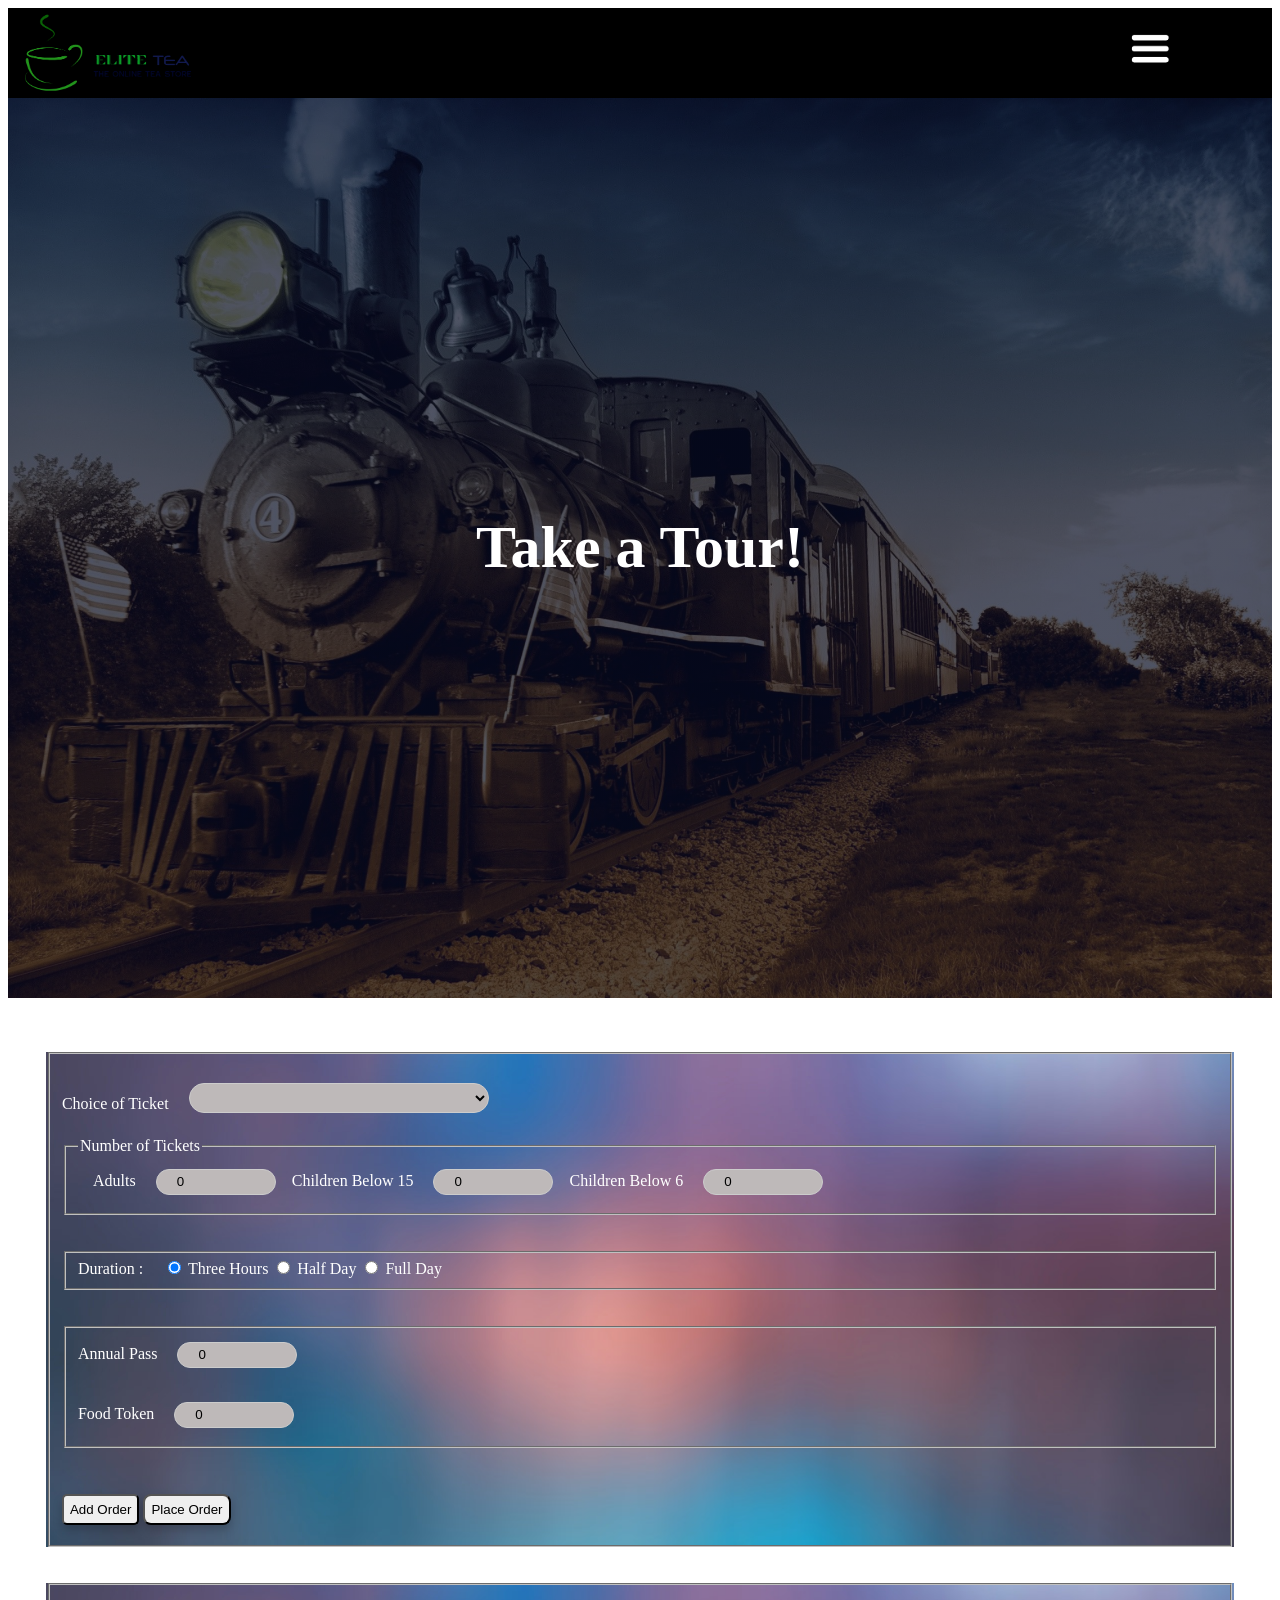
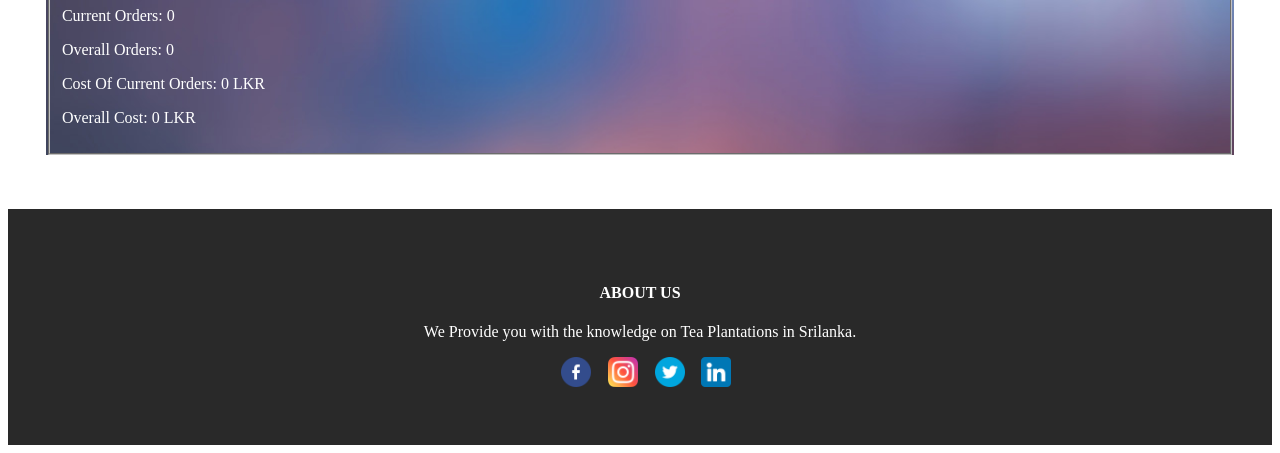
<file: 2nd Assignment/Museum/Form.html>
<!DOCTYPE html>
<html lang="en">
<head>
    <link rel="apple-touch-icon" sizes="180x180" href="../fav/apple-touch-icon.png">
    <link rel="icon" type="image/png" sizes="32x32" href="../fav/favicon-32x32.png">
    <link rel="icon" type="image/png" sizes="16x16" href="../fav/favicon-16x16.png">
    <link rel="manifest" href="../fav/site.webmanifest">
    <link rel="mask-icon" href="../fav/safari-pinned-tab.svg" color="#5bbad5">
    <link rel="stylesheet" href="./museum.css">
    <link rel="stylesheet" href="./form.css">
    <meta charset="UTF-8">
    <meta http-equiv="X-UA-Compatible" content="IE=edge">
    <meta name="viewport" content="width=device-width, initial-scale=1.0">
    <title>Book Your Ticket</title>
</head>
<body>
    
    <section id="Cover">
        <header>
            <nav>
                <div id="navs">
                    <img src="../images/LOGO.png" alt="logo">
                    <div class="dropdown">
                        <button class="dropbtn"><img src="./menu bar.png" alt="" style="width: 100px;">
                        </button>
                        <div class="dropdown-content">

                            <div id="links" >
                                <ul>
                                    <li><a href="../Home/Home.html">Home</a></li>
                                    <li><a href="../About/about.html">About</a></li>
                                    <li><a href="../Museum/Museum.html">Museum</a></li>
                                    <li><a href="../By-products/product.html">By-Products</a></li>
                                    <li><a href="../Dealers/dealers.html">Dealers</a></li>
                                    <ul style="list-style-type:square">
                                        <li><a href="../Ahmad/Ahmad.html">seller 1 &nbsp;&nbsp;</a></li>
                                        <li><a href="../Jaff/jaff.html">seller 2</a></li>
                                    </ul>
                                    <li><a href="../Donate/donate.html">Purchase & Donate</a></li>
                                </ul>
                            </div>
                        </div>

                       
                    </div>
                </div>
            </nav>
        </header>

    </section>

    <section id="f1-back">
        <div id="box">

            <h1>Take a Tour!</h1>
            
        </div>


    </section>
    <br><br><br>



    <section id="main">


    

    <form id="form">
        <fieldset>
        <p>
        
        <label for="tktChoice">Choice of Ticket</label>
        <select name="tktChoice" id="tktChoice" style="width: 300px; height: 30px;">
            <option value="LPass">Local Pass</option>
            <option value="foreign_pass">Foreign Pass</option>
        </select>
        </p>

        <fieldset>
            <legend>Number of Tickets</legend>

        <div id="tktTypes">
            
            <label for="adTkt">&nbsp;&nbsp;&nbsp; Adults</label>
            <input type="number" id="adTkt" name="adTkt" style="width: 120px; height: 22px;" min="0"
                max="200" value="0">
            
            
            

            <label for="child15">&nbsp;&nbsp;&nbsp;Children Below 15</label>
            <input type="number" id="child15" name="child15" style="width: 120px; height: 22px;" min="0"
                max="200" value="0">
            
            
            

            <label for="child6">&nbsp;&nbsp;&nbsp;Children Below 6</label>
            <input type="number" id="child6" name="child6" style="width: 120px; height: 22px;" min="0"
                max="200" value="0">
            

        </div>
    </fieldset>


        <br><br>
        <fieldset>

        <div id="duration">
            <label for="timed"> Duration :</label>

            <input type="radio" name="timed" id="3hr" value="3hours" checked> Three Hours

            <input type="radio" name="timed" value="half" id="half"> Half Day

            <input type="radio" name="timed" value="full" id="full"> Full Day

        </div>
    </fieldset>
    <br><br>

    <fieldset>

        <div>
            <div>

            <label for="annualpass"> Annual Pass</label>
            <input type="number" id="annualpass" name="annualpass" style="width: 120px; height: 22px;" min="0"
                max="200" value="0">
            </div>
            <br>
            <div>

            <label for="foodtoken"> Food Token</label>
            <input type="number" id="foodtoken" name="foodtoken" style="width: 120px; height: 22px;" min="0"
                max="200" value="0">
            </div>



        </div>
    </fieldset>
    <br><br>

        <button type="submit" id="add">Add Order</button>
        <button type="submit" id="place">Place Order</button>

    </fieldset>

    </form>
    <br><br>
    <form id="output">
        <fieldset>
        
        
        <p>Current Orders: <span id="price1"> 0 </span></p>

        <p>Overall Orders: <span id="price2">0</span></p>

        <p>Cost Of Current Orders: <span id="price3">0</span> LKR</p>

        <p>Overall Cost: <span id="price4">0</span> LKR</p>
    </fieldset>
        
    </form>
    <br><br><br>
</section>


 <!-- Footer -->
 <section class="footer">
    <footer>
        <br><br><br>

        <h4>ABOUT US</h4>
        <p>We Provide you with the knowledge on Tea Plantations in Srilanka.</p>
        <div class="icon">
            <img src="../images/fb.png" alt="fb">
            <img src="../images/insta.png" alt="insta">
            <img src="../images/twitter.png" alt="twitter">
            <img src="../images/linkedin.png" alt="Linked in">
        </div>
        <!--referenced from; wikipedia -->
    </footer>
    <br><br><br>
</section>






    <script src="./form.js"></script>
    
</body>
</html>
</file>
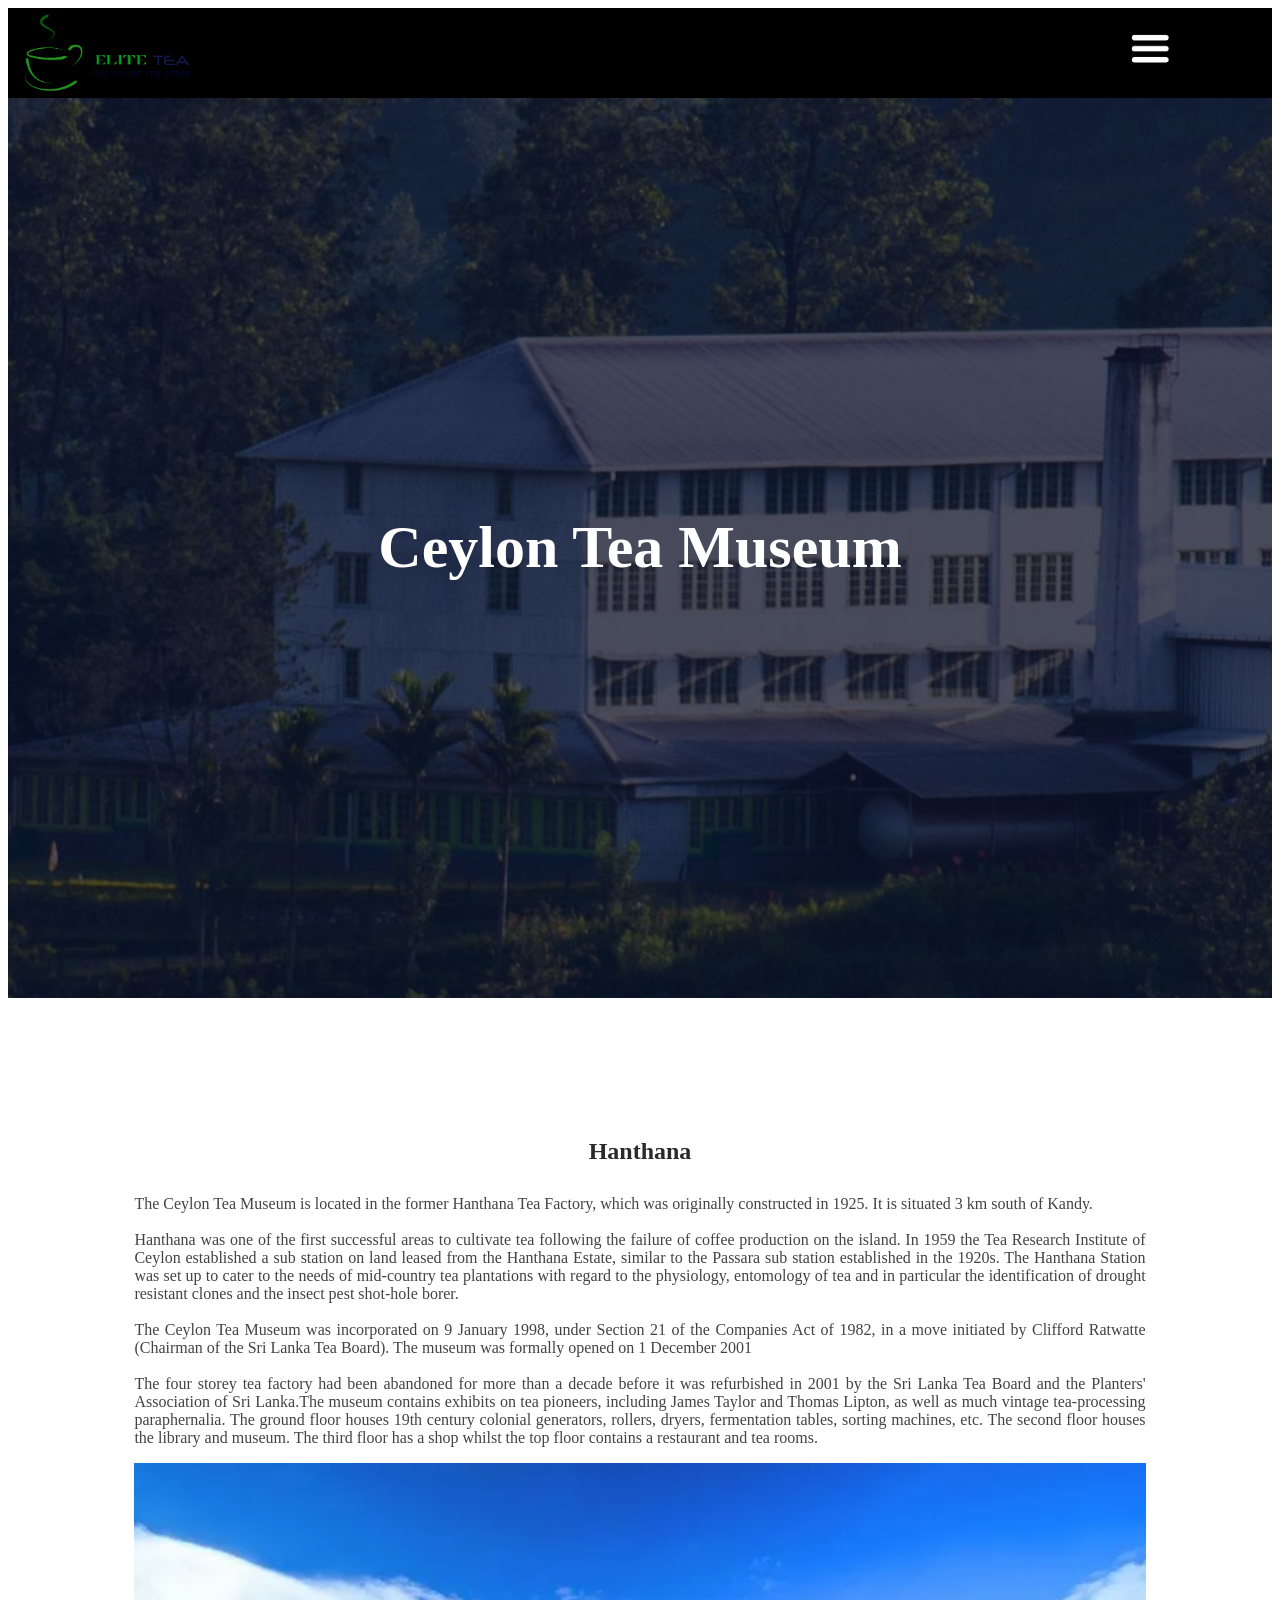
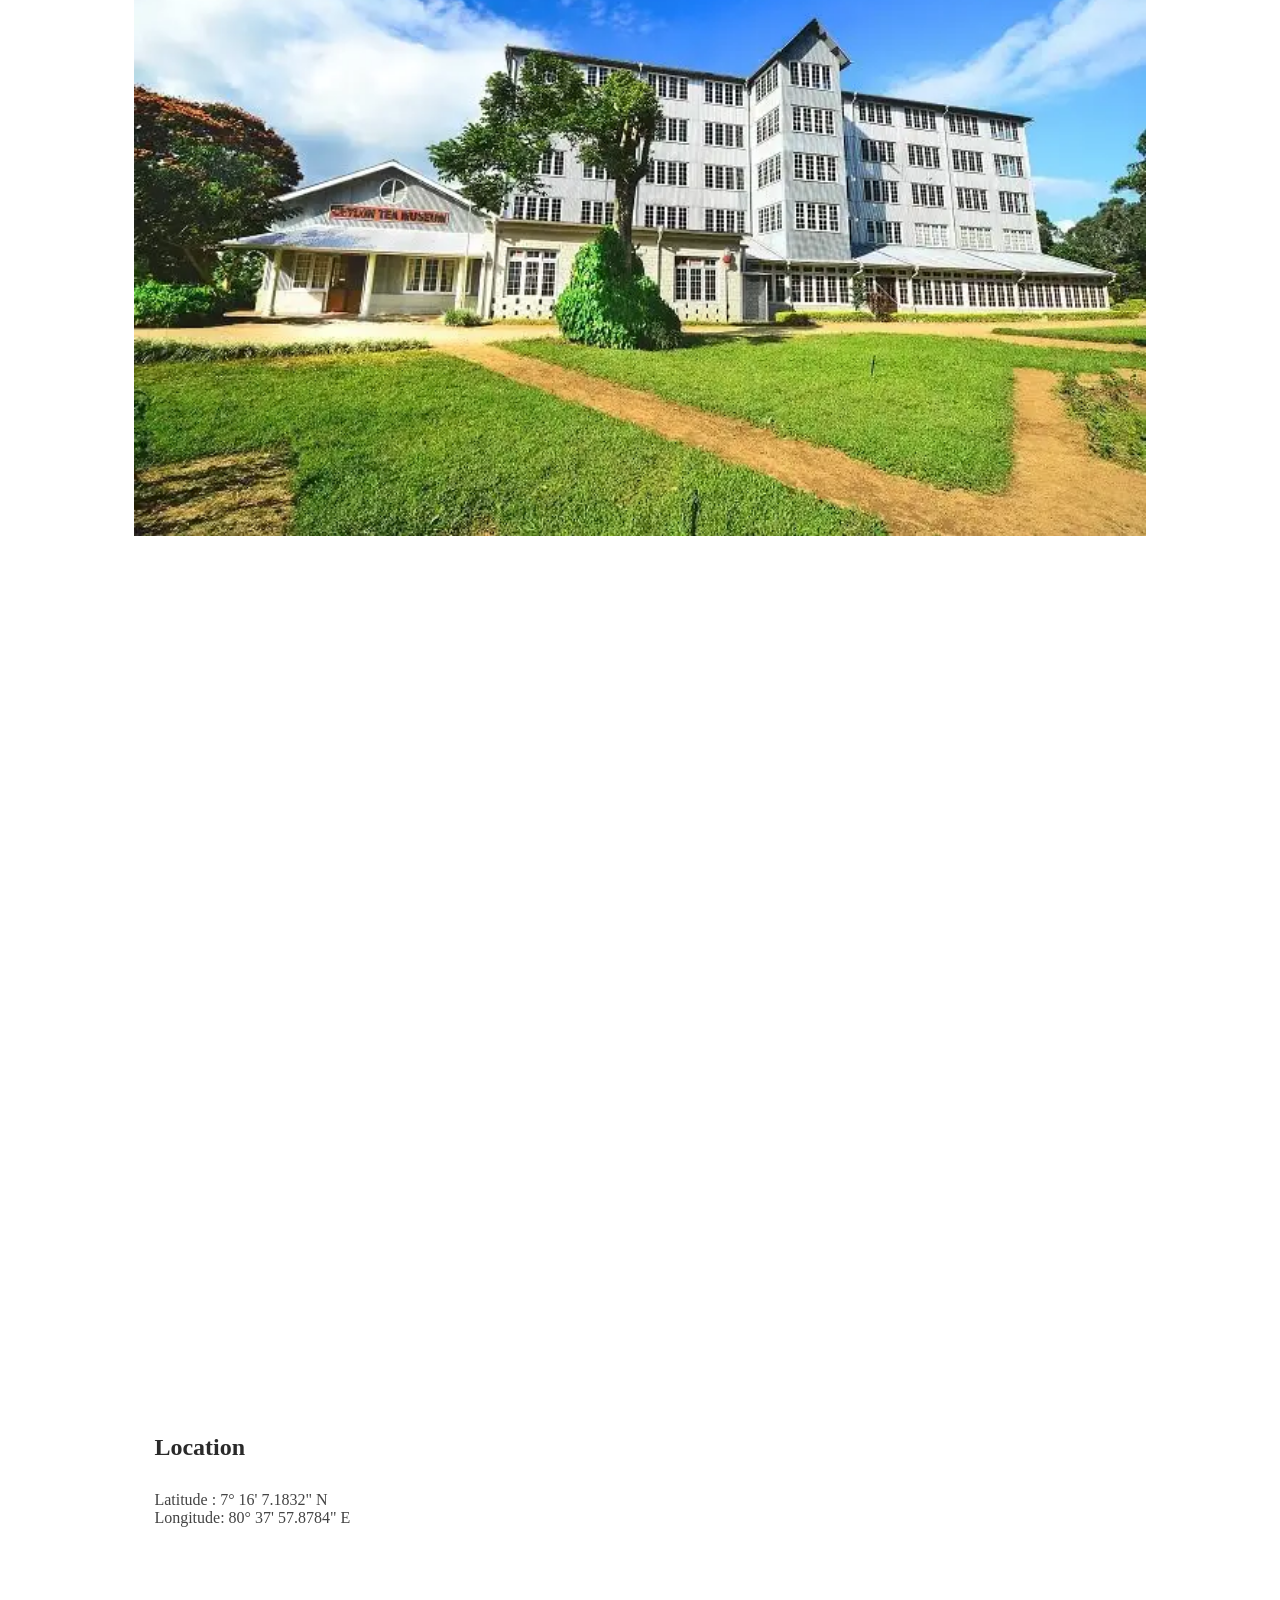
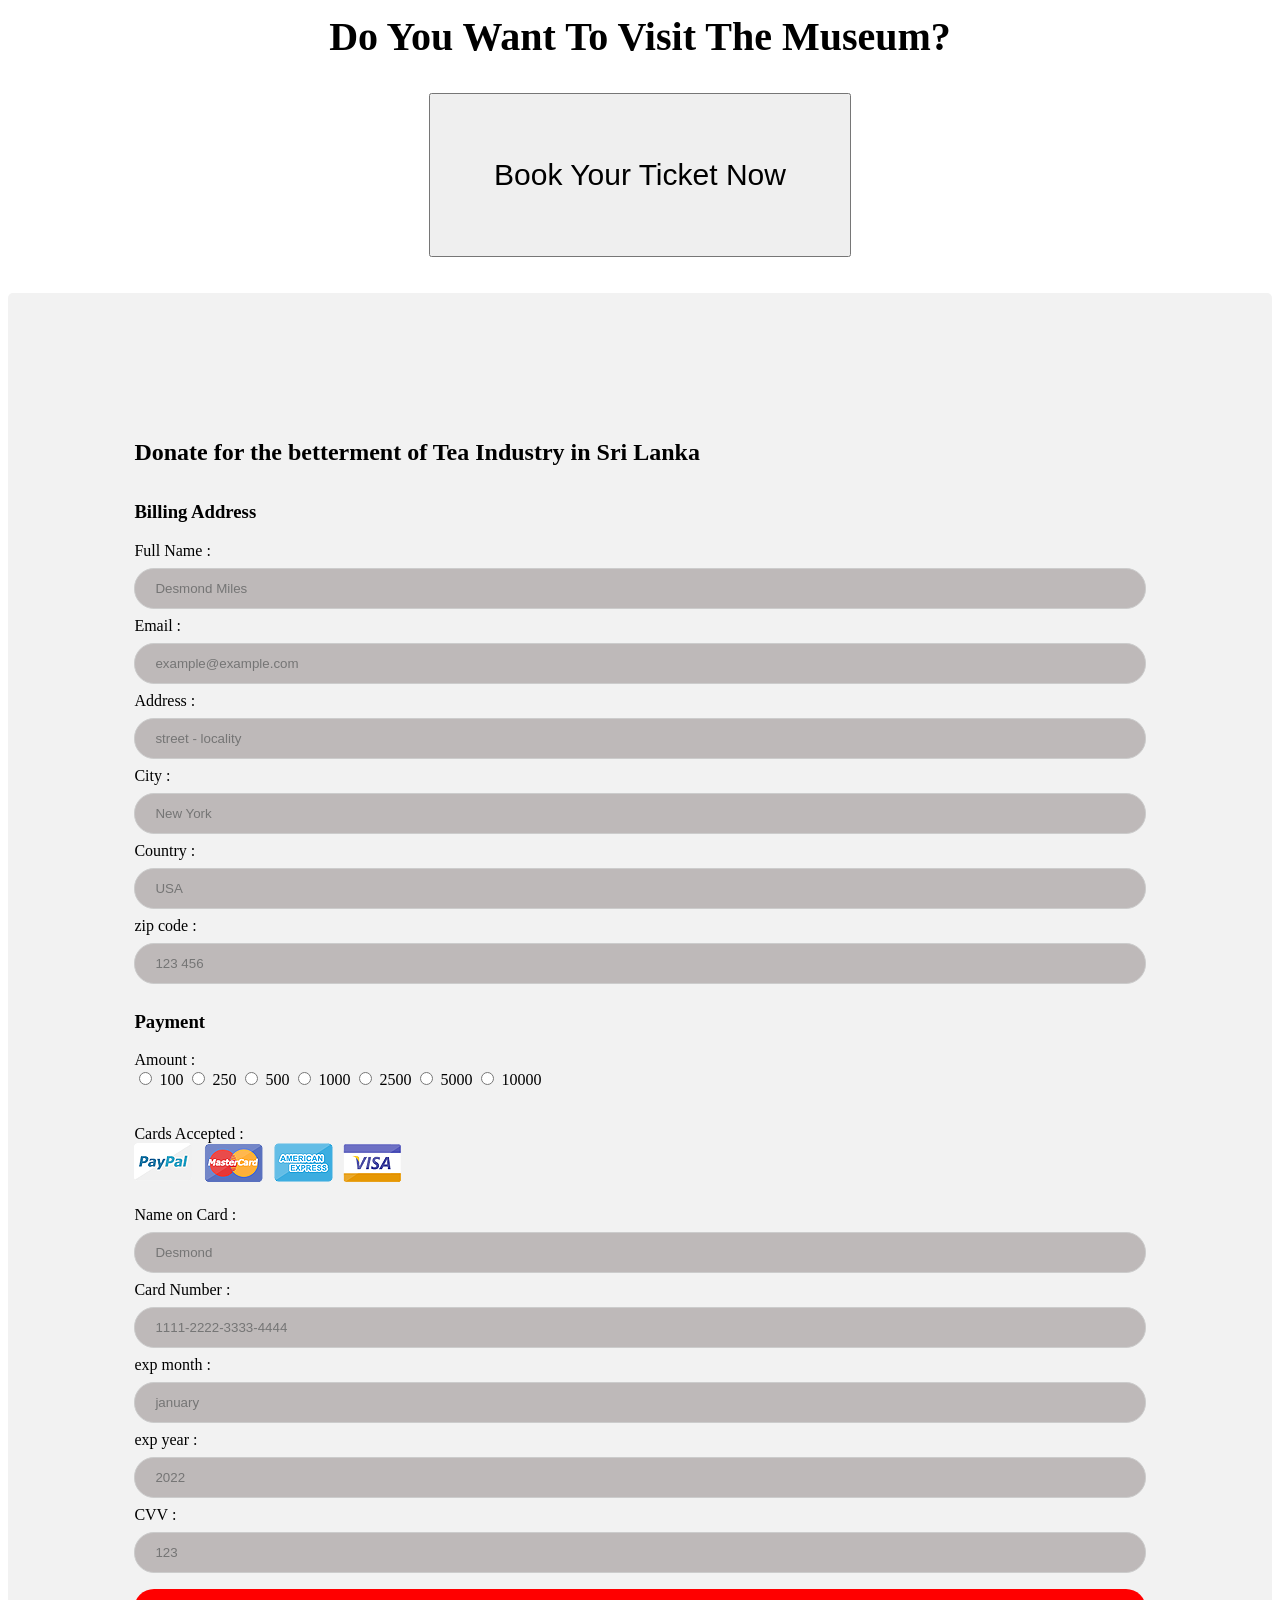
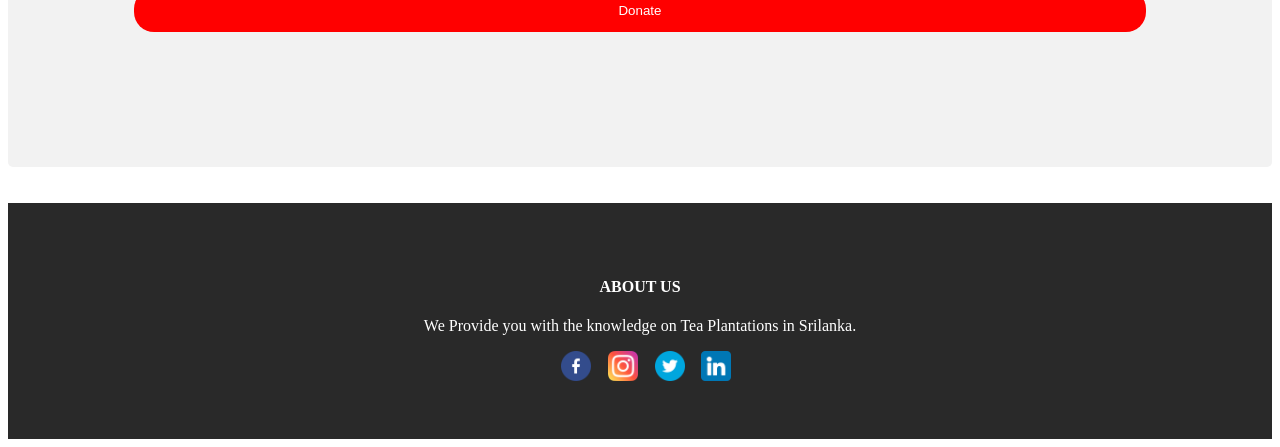
<file: 2nd Assignment/Museum/Museum.html>
<!DOCTYPE html>
<html lang="en">
<head>
    <link rel="apple-touch-icon" sizes="180x180" href="../fav/apple-touch-icon.png">
    <link rel="icon" type="image/png" sizes="32x32" href="../fav/favicon-32x32.png">
    <link rel="icon" type="image/png" sizes="16x16" href="../fav/favicon-16x16.png">
    <link rel="manifest" href="../fav/site.webmanifest">
    <link rel="mask-icon" href="../fav/safari-pinned-tab.svg" color="#5bbad5">
    <link rel="stylesheet" href="./museum.css">
    <meta charset="UTF-8">
    <meta http-equiv="X-UA-Compatible" content="IE=edge">
    <meta name="viewport" content="width=device-width, initial-scale=1.0">
    <title>Museum</title>
</head>
<body>

    <section id="Cover">
        <header>
            <nav>
                <div id="navs">
                    <img src="../images/LOGO.png" alt="logo">
                    <div class="dropdown">
                        <button class="dropbtn"><img src="./menu bar.png" alt="" style="width: 100px;">
                        </button>
                        <div class="dropdown-content">

                            <div id="links" >
                                <ul>
                                    <li><a href="../Home/Home.html">Home</a></li>
                                    <li><a href="../About/about.html">About</a></li>
                                    <li><a href="../Museum/Museum.html">Museum</a></li>
                                    <li><a href="../By-products/product.html">By-Products</a></li>
                                    <li><a href="../Dealers/dealers.html">Dealers</a></li>
                                    <ul style="list-style-type:square">
                                        <li><a href="../Ahmad/Ahmad.html">seller 1 &nbsp;&nbsp;</a></li>
                                        <li><a href="../Jaff/jaff.html">seller 2</a></li>
                                    </ul>
                                    <li><a href="../Donate/donate.html">Purchase & Donate</a></li>
                                </ul>
                            </div>
                        </div>

                       
                    </div>
                </div>
            </nav>
        </header>

    </section>


    <section id="f-back">
        <div id="box">

            <h1>Ceylon Tea Museum</h1>
            
        </div>


    </section>


    <!-- tea museum -->

    <section class="museum">
        <div class="row">
            <div class="m-col1">
                
                <h2>Hanthana</h2>
                <p>
                    The Ceylon Tea Museum is located in the former Hanthana Tea Factory, which was originally constructed in 1925. It is situated 3 km south of Kandy. <br> <br>

                    Hanthana was one of the first successful areas to cultivate tea following the failure of coffee production on the island. In 1959 the Tea Research Institute of Ceylon established a sub station on land leased from the Hanthana Estate, similar to the Passara sub station established in the 1920s. The Hanthana Station was set up to cater to the needs of mid-country tea plantations with regard to the physiology, entomology of tea and in particular the identification of drought resistant clones and the insect pest shot-hole borer. <br> <br>

                    The Ceylon Tea Museum was incorporated on 9 January 1998, under Section 21 of the Companies Act of 1982, in a move initiated by Clifford Ratwatte (Chairman of the Sri Lanka Tea Board). The museum was formally opened on 1 December 2001 <br> <br>

                    The four storey tea factory had been abandoned for more than a decade before it was refurbished in 2001 by the Sri Lanka Tea Board and the Planters' Association of Sri Lanka.The museum contains exhibits on tea pioneers, including James Taylor and Thomas Lipton, as well as much vintage tea-processing paraphernalia. The ground floor houses 19th century colonial generators, rollers, dryers, fermentation tables, sorting machines, etc. The second floor houses the library and museum. The third floor has a shop whilst the top floor contains a restaurant and tea rooms.
                </p>

                <img src="./Ceylon Tea Museum.webp" alt="museum">

                
            </div>
            
        </div>
      </section>



    </section>
    <section class="ctm">
      <div class="m-col2">
          <iframe src="https://www.google.com/maps/embed?pb=!1m18!1m12!1m3!1d3957.755287991458!2d80.63054511532643!3d7.268664716066967!2m3!1f0!2f0!3f0!3m2!1i1024!2i768!4f13.1!3m3!1m2!1s0x3ae368a77d5cbf91%3A0xba828c0e203b5306!2sCeylon%20Tea%20Museum!5e0!3m2!1sen!2slk!4v1662696165722!5m2!1sen!2slk" height="800px" width="800px" style="border:0;" allowfullscreen="" loading="lazy" referrerpolicy="no-referrer-when-downgrade" class="ceylon-tmap"></iframe>
          <h2>Location</h2>
          <p>
              Latitude : 7° 16' 7.1832" N <br>
              Longitude: 80° 37' 57.8784" E
          </p>
      </div>
    </section>
    <br><br>
    <section id="Book">
        <h2>Do You Want To Visit The Museum?</h2>
        <a href="./Form.html" target="_blank"><button>Book Your Ticket Now</button></a>
        
    </section>
    <br><br>

    <!-- donation -->

    <section class="donate-money">
        
        <div class="form1">
            <h1 style="padding-bottom: 15px;">Donate for the betterment of Tea Industry in Sri Lanka</h1>

            <form action="">
        
                <div class="dmfr">
        
                    <div class="dmfc">
        
                        <h3 class="form-title">Billing Address</h3>
        
                        <div class="inputBox">
                            <span>Full Name :</span>
                            <input type="text" placeholder="Desmond Miles">
                        </div>
                        <div class="inputBox">
                            <span>Email :</span>
                            <input type="email" placeholder="example@example.com">
                        </div>
                        <div class="inputBox">
                            <span>Address :</span>
                            <input type="text" placeholder="street - locality">
                        </div>
                        <div class="inputBox">
                            <span>City :</span>
                            <input type="text" placeholder="New York" >
                        </div>
        
                        <div class="flex">
                            <div class="inputBox">
                                <span>Country :</span>
                                <input type="text" placeholder="USA">
                            </div>
                            <div class="inputBox">
                                <span>zip code :</span>
                                <input type="text" placeholder="123 456">
                            </div>
                        </div>
        
                    </div>
        
                    <div class="dmfc">
        
                        <h3 class="form-title2">Payment</h3>
        
                        <div class="inputBox">
                            <span>Amount :</span> <br>
                            <input type="radio">
                            <label for="100">100</label>
                            <input type="radio">
                            <label for="250">250</label>
                            <input type="radio">
                            <label for="500">500</label>
                            <input type="radio">
                            <label for="1000">1000</label>
                            <input type="radio">
                            <label for="2500">2500</label>
                            <input type="radio">
                            <label for="5000">5000</label>
                            <input type="radio">
                            <label for="10000">10000</label>
                        </div><br><br>

                        <div class="inputBox">
                            <span>Cards Accepted :</span> <br>
                            <img src="./card_img.png" alt="card">
                        </div>
                        <div class="inputBox" style="padding-top: 20px;">
                            <span>Name on Card :</span>
                            <input type="text" placeholder="Desmond">
                        </div>
                        <div class="inputBox">
                            <span>Card Number :</span>
                            <input type="number" placeholder="1111-2222-3333-4444">
                        </div>
                        <div class="inputBox">
                            <span>exp month :</span>
                            <input type="text" placeholder="january">
                        </div>
        
                        <div class="flex">
                            <div class="inputBox">
                                <span>exp year :</span>
                                <input type="number" placeholder="2022">
                            </div>
                            <div class="inputBox">
                                <span>CVV :</span>
                                <input type="text" placeholder="123">
                            </div>
                        </div>
        
                    </div>
            
                </div>
        
                <input type="submit" value="Donate" class="submit-btn">
        
            </form>
        
        </div>  
    </section>
    <br><br>


    <!-- Footer -->
    <section class="footer">
        <footer>
            <br><br><br>

            <h4>ABOUT US</h4>
            <p>We Provide you with the knowledge on Tea Plantations in Srilanka.</p>
            <div class="icon">
                <img src="../images/fb.png" alt="fb">
                <img src="../images/insta.png" alt="insta">
                <img src="../images/twitter.png" alt="twitter">
                <img src="../images/linkedin.png" alt="Linked in">
            </div>
            <!--referenced from; wikipedia -->
        </footer>
        <br><br><br>
    </section>



    
<script src="./museum.js"></script>    
</body>
</html>
</file>
<file: 2nd Assignment/Museum/museum.css>
:root{--col1: white;
    --col2: brown;
}



#navs{
    background-color: rgb(0, 0, 0);
    justify-content: space-between;
    align-items: center;
    padding: 2%,5%;
    display: flex;
}

#navs img{
    width: 200px;
    padding: 50;
    
}

#cover{
    background-position: center;
    position: relative;
    width: 100%;
    min-height: 100vh;
}

#links ul li::after{
    content: '';
    width: 0%;
    height: 2px;
    background: var(--col2);
    display: block;
    margin: auto;
    transition: 0.5s;
    
}

#links ul li:hover::after{
    width: 100%;
}


.dropbtn{
    background-color: black;
    color: white;
    padding: 16px;
    font-size: 16px;
    border: none;
    

}


.dropdown{
    position: relative;
    display: inline-block;
    padding-right: 5%;

}

.dropdown-content{
    display: none;
    position: absolute;
    background-color: #f1f1f1;
    min-width: 160px;
    box-shadow: 0px 8px 16px 0px rgba(0, 0, 0, 0.2);
    z-index: 1;
}


.dropdown-content a{
    color: black;
    padding: 12px 16px;
    text-decoration: none;
    display: block;

}

.dropdown-content a:hover{
    background-color: #ddd;
}

.dropdown:hover .dropdown-content{
    display: block;
}

.dropdown:hover .dropbtn{
    background-color: #292929;
}





#box{
    width: 90%;
    color: var(--col1);
    top: 50%;
    left: 50%;
    position: absolute;
    transform: translate(-50%,-50%);
    text-align: center;


}

#box h1{
    font-size: 60px;
}


@media(max-width :700px){
    .row {
        flex-direction: column;

    }
    

   
}

#f-back{
    background-size:cover;
    background-position: center;
    position: relative;
    width: 100%;
    min-height: 100vh;
    background-image:linear-gradient(rgba(6, 11, 34, 0.7),rgba(6,11,34,0.7)), url(./img_01.webp);
}


@media(max-width:700px){
    #navs img{
        width: 100px;
        
    }

    .dropdown{
        padding-right: 10%;
    }

    #box h1{
        font-size: 40px;
    }


    
}



.row {
    margin-top: 5%;
    display: flex;
    justify-content: space-between;
} 





.museum {
    width: 80%;
    margin: auto;
    padding: 60px 0;
    


}

.m-col1 {
    flex-basis: auto;
    text-align: center;
}

.m-col1 img {
    width: 100%;
    

}

.m-col1 h2 {
    color: rgb(42, 42, 42);
    font-weight: 600;
    margin: 30px 0;
    text-align: center;
}

.m-col1 p {
    color: rgb(67, 67, 67);
    padding: 0;
    text-align: justify;
}



.m-col2{
    padding: 0;
   
}


.m-col2 h2 {
    color: rgb(42, 42, 42);
    font-weight: 600;
    margin: 30px 0;
    padding-left: 20px;
    
}

.m-col2 p {
    color: rgb(67, 67, 67);
    padding: 0;
    text-align: justify;
    padding-left: 20px;
}

.ctm{
    padding-left: 10%;
    padding-right: 10%;
    width: 100%;
}

@media(max-width :700px){
    .m-col2 iframe{
        width: 280px;
        padding-left: 5px;
        height: 200px;
    }
}

#Book{
    text-align: center;
}

#Book h2{
    font-size: 40px;
}

#Book button{
    padding: 5%;
    font-size: 30px;
    transition: 0.4s;
    cursor: pointer;
}
#Book button:hover{
    background-color: blue;
    color: white;
}




.footer{
    background-color: #292929;
    color: white;
    text-align: center;
}


.footer p{
    color: white;
}


.footer img{
    width: 30px;
    padding-left: 1%;

}





/* donate section */

.form1{
    width: 80%;
    padding: 10%;
    border-radius: 5px;
    background-color: #f2f2f2;
  
}

input[type=text], select {
    width: 100%;
    padding: 12px 20px;
    margin: 8px 0;
    display: inline-block;
    border: 1px solid #ccc;
    border-radius: 20px;
    box-sizing: border-box;
    background-color: rgb(190, 185, 185);
  }

  input[type=submit] {
    width: 100%;
    background-color: #ff0000;
    color: white;
    padding: 14px 20px;
    margin: 8px 0;
    border: none;
    border-radius: 20px;
    cursor: pointer;
  }


  input[type=number], select {
    width: 100%;
    padding: 12px 20px;
    margin: 8px 0;
    display: inline-block;
    border: 1px solid #ccc;
    border-radius: 20px;
    box-sizing: border-box;
    background-color: rgb(190, 185, 185);
  }

  input[type=email], select {
    width: 100%;
    padding: 12px 20px;
    margin: 8px 0;
    display: inline-block;
    border: 1px solid #ccc;
    border-radius: 20px;
    box-sizing: border-box;
    background-color: rgb(190, 185, 185);
  }

  input[type=submit]:hover {
    background-color: #2e0000;
  }
</file>
<file: 2nd Assignment/Museum/form.css>
#f1-back{
    background-size:cover;
    background-position: center;
    position: relative;
    width: 100%;
    min-height: 100vh;
    background-image:linear-gradient(rgba(6, 11, 34, 0.7),rgba(6,11,34,0.7)), url(./1339880\ \(1\).jpg);
}



#main{
    padding-left: 3%;
    padding-right: 3%;
}

#form{
    background-image: url(./train.webp);
    color: white;
    
}

#output{
    background-image: url(./train.webp);
    color: white;  
    
}


#add {
    align-items: center;
    padding: 6px 6px;
    border-radius: 5px;
    
    box-shadow: 0 5px 10px rgba(0, 0, 0, 0.2);
    cursor: pointer;
    user-select: none;
    margin: 10px 0;
    transition-duration: 0.4s;
   

    
}

#add:hover{
    background-color: #494949; 
  color: white;
  
  
}

#place{
    align-items: center;
    padding: 6px 6px;
    border-radius: 8px;
    
    box-shadow: 0 5px 10px rgba(0, 0, 0, 0.2);
    cursor: pointer;
    user-select: none;
    transition-duration: 0.4s;
}

#place:hover{
    background-color: #494949; 
  color: white;
  
}



label {
    margin-right: 1em;
    
    display: inline-block;
    
}
</file>
